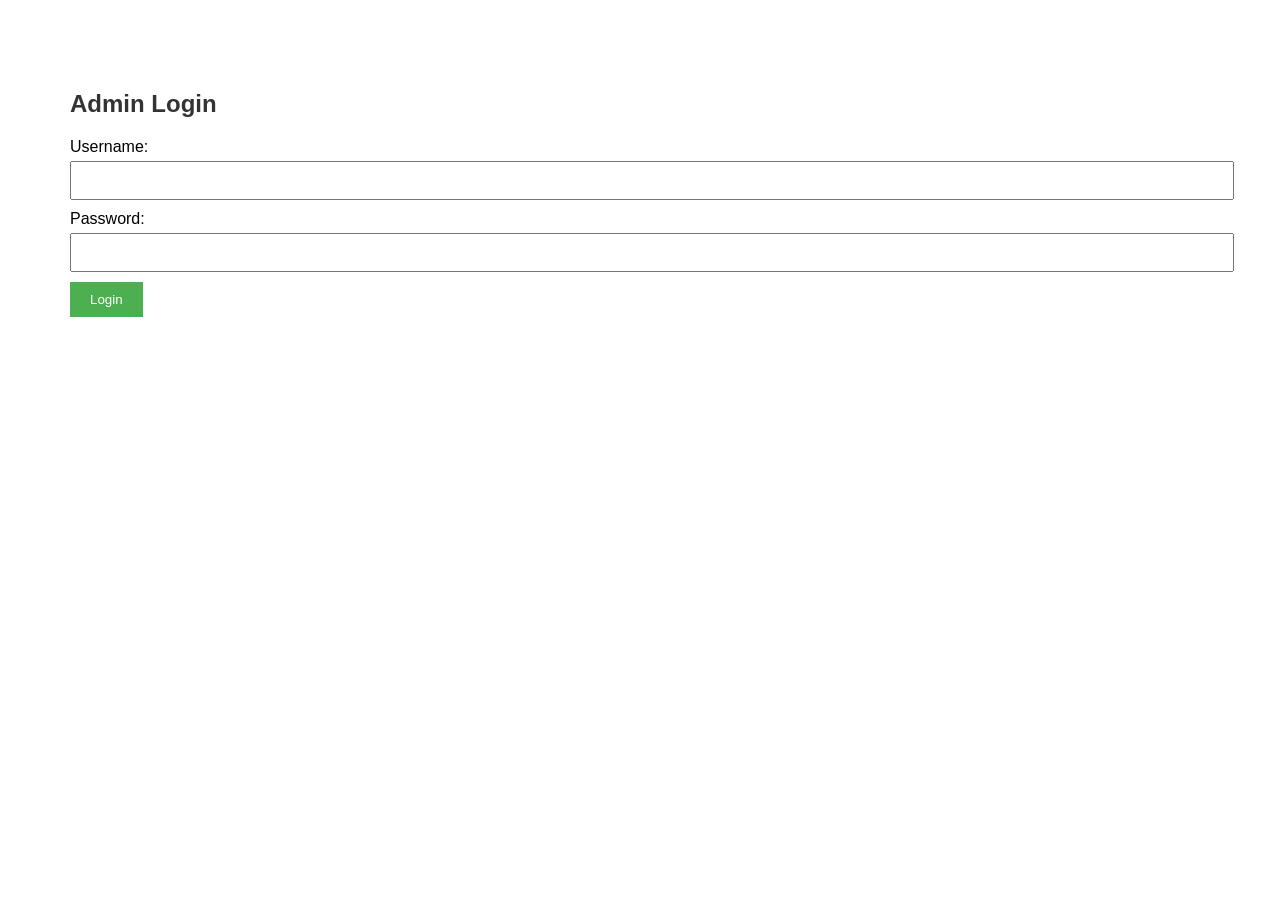
<file: Admin.html>
<!DOCTYPE html>
<html lang="en">
<head>
  <meta charset="UTF-8">
  <meta name="viewport" content="width=device-width, initial-scale=1.0">
  <title>PLMUN Emerald Hall Food Stall Admin</title>
  <link rel="stylesheet" href="style.css">
</head>
<body>
  <div class="content">
    <h2>Admin Login</h2>
    <!-- Admin Login Form Goes Here -->
    <form>
      <label for="username">Username:</label>
      <input type="text" id="username" name="username" required>
      <label for="password">Password:</label>
      <input type="password" id="password" name="password" required>
      <button type="submit">Login</button>
    </form>
  </div>
</body>
</html>
</file>
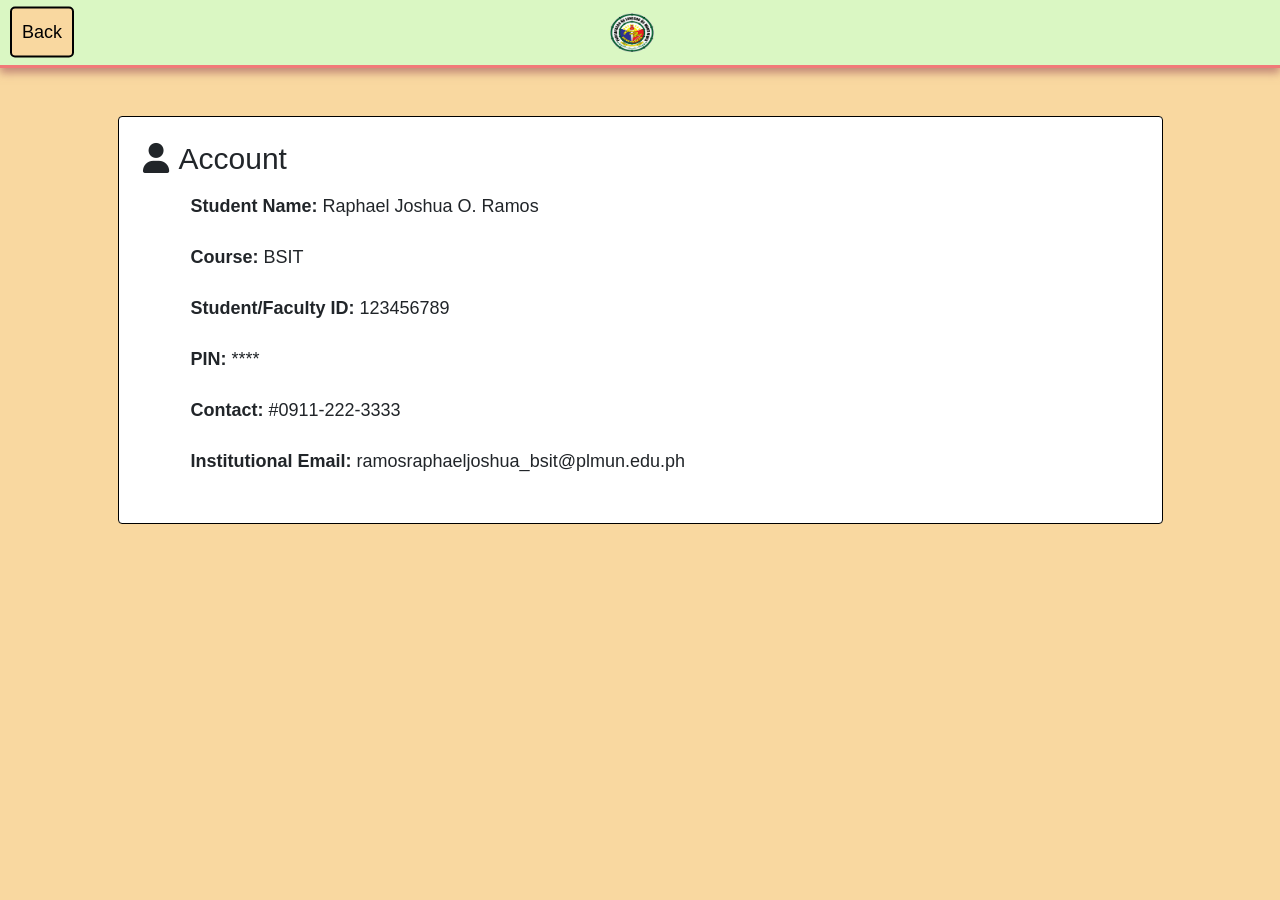
<file: POFOS(Account).html>
<!DOCTYPE html>
<html lang="en">
<head>
    <meta charset="UTF-8">
    <meta name="viewport" content="width=device-width, initial-scale=1.0">
    <title>Account Page</title>
    <link href="https://cdnjs.cloudflare.com/ajax/libs/font-awesome/6.0.0-beta3/css/all.min.css" rel="stylesheet">
    <link href="https://stackpath.bootstrapcdn.com/bootstrap/4.5.2/css/bootstrap.min.css" rel="stylesheet">
    <link href="https://fonts.cdnfonts.com/css/inria-sans" rel="stylesheet">
    <style>
        body {
            background-color: rgb(249, 216, 160);
            font-family: 'Inria Sans', sans-serif;
            font-size: 18px;
        }

        .navbar {
            background-color: #DAF7C3;
            border-bottom: solid 3px #F17978;
            box-shadow: 0px 5px 8px rgba(168, 100, 100, 0.671); /* Add shadow */
            justify-content: center;
            align-items: center;
        }

        .navbar-brand {
            display: flex;
            justify-content: center;
        }

        .navbar-brand img {
            max-height: 10%;
            max-width: 10%;
        }

        .back-button {
            background-color: rgb(249, 216, 160);
            height: auto;
            width: auto;
            padding: 10px;
            border-radius: 5px;
            border: 2px solid black;
            position: absolute;
            left: 10px;
            top: 50%;
            transform: translateY(-50%);
        }

        .account-container{
            border: black solid 1px;
            background-color: rgb(255, 255, 255); 
        }

        @media (max-width: 768px) {
            .navbar-brand img {
                max-height: 40px;
                max-width: 120px;
            }
        }
    </style>
</head>
<body>
    <nav class="navbar">
        <a class="navbar-brand" href="POFOS(Home).html">
            <img src="image.png" alt="PLMUN Logo">
        </a>
        <a class="back-button" style="color: black; text-decoration-line: none;" href="POFOS(Home).html">Back</a>
    </nav>

<div class="container mt-5">
    <div class="row justify-content-center">
        <div class="account-container col-md-11 p-4 rounded">
            <h2 style="font-size: 30px;"><i class="fa-solid fa-user" style="margin-right: 10px;"></i>Account</h2>
            <div class="form-group mt-3 pl-5">
                <label for="studentName"><strong>Student Name:</strong> Raphael Joshua O. Ramos</label>
            </div>
            <div class="form-group pl-5">
                <label for="course"><strong>Course:</strong> BSIT</label>
            </div>
            <div class="form-group pl-5">
                <label for="studentId"><strong>Student/Faculty ID:</strong> 123456789</label>
            </div>
            <div class="form-group pl-5">
                <label for="pin"><strong>PIN:</strong> ****</label>
                <div class="input-group">
                </div>
            </div>
            <div class="form-group pl-5">
                <label for="contact"><strong>Contact:</strong> #0911-222-3333</label>
            </div>
            <div class="form-group pl-5">
                <label for="institutionalEmail"><strong>Institutional Email:</strong> ramosraphaeljoshua_bsit@plmun.edu.ph</label>
            </div>
        </div>
    </div>
</div>

<script src="https://code.jquery.com/jquery-3.5.1.slim.min.js"></script>
<script src="https://cdn.jsdelivr.net/npm/@popperjs/core@2.5.4/dist/umd/popper.min.js"></script>
<script src="https://stackpath.bootstrapcdn.com/bootstrap/4.5.2/js/bootstrap.min.js"></script>

</body>
</html>
</file>
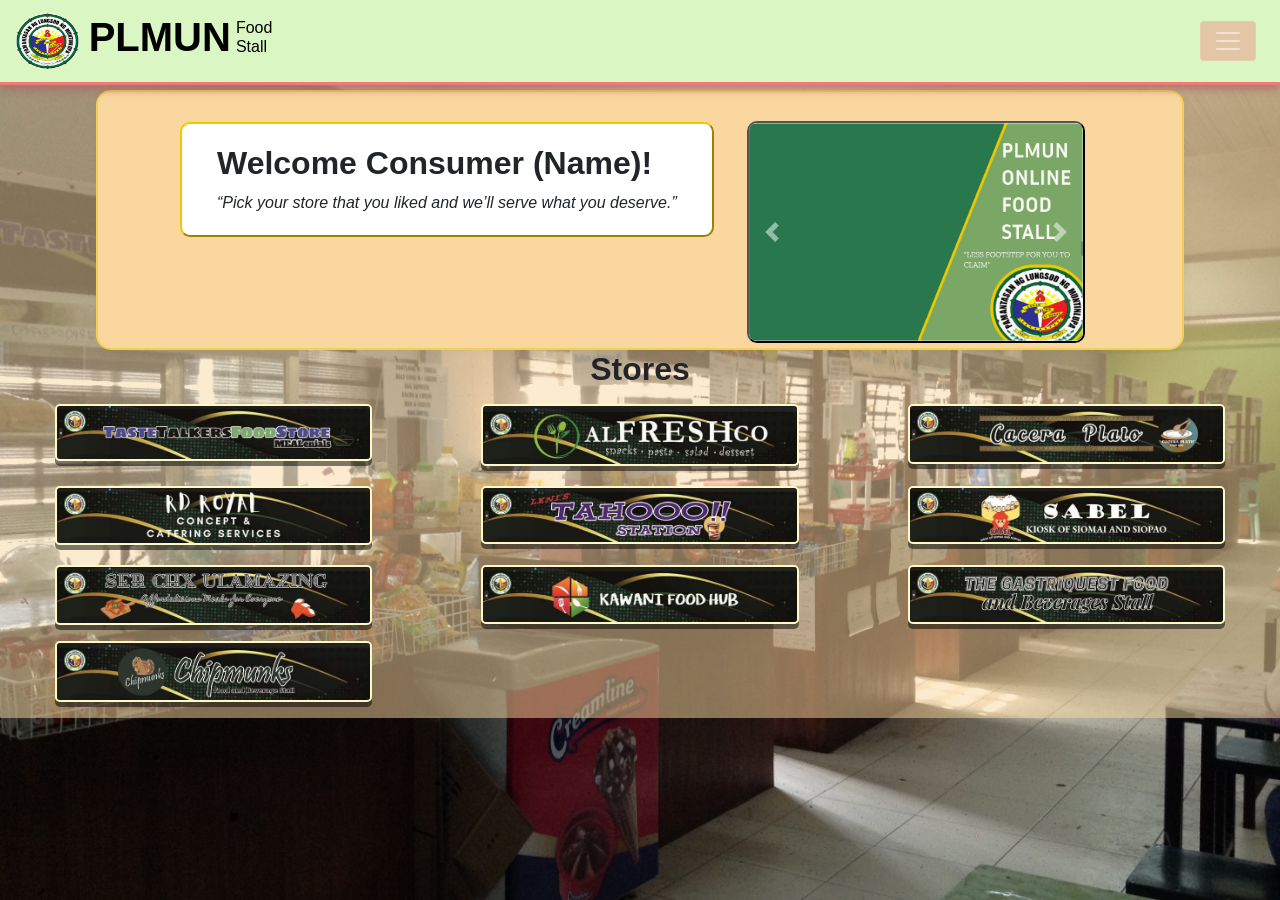
<file: POFOS(Home).html>
<!DOCTYPE html>
<html lang="en">
<head>
  <meta charset="UTF-8">
  <meta name="viewport" content="width=device-width, initial-scale=1.0">
  <title>Home page</title>
  <link href="https://stackpath.bootstrapcdn.com/bootstrap/4.5.2/css/bootstrap.min.css" rel="stylesheet">
  <link href="https://cdnjs.cloudflare.com/ajax/libs/font-awesome/6.0.0-beta3/css/all.min.css" rel="stylesheet">
  <!-- Swiper CSS -->
<link rel="stylesheet" href="https://unpkg.com/swiper/swiper-bundle.min.css">
  <link href="https://fonts.cdnfonts.com/css/inria-sans" rel="stylesheet">
  <link rel="stylesheet" href="POFOS(Home).css">
</head>
<body>
<div class="overlay">
  <nav class="navbar navbar-dark">
    <a class="navbar-brand" href="POFOS(Home).html">
      <img src="image.png" alt="PLMUN Logo">
      <h1 class="logo-text"><b>PLMUN</b></h1>
      <h5 class="food-stall">Food<br>Stall</h5>
    </a>
    <button class="navbar-toggler mr-2 custom-navbar-toggler" type="button" data-toggle="collapse" data-target="#navbarSupportedContent" aria-controls="navbarSupportedContent" aria-expanded="false" aria-label="Toggle navigation" onclick="toggleSidebar()">
      <span class="navbar-toggler-icon"></span>
    </button>
    
    </div>
  </nav>
  
  
  
  <div class="sidebar" id="sidebar">
    <ul class="navbar-nav ml-2 mt-1">
      <li class="nav-item mt-1 active">
        <a class="nav-link" href="POFOS(Orders).html" onclick="clearOrderDetails()">View Orders</a>
      </li>
      <li class="nav-item">
        <a class="nav-link" href="POFOS(Account).html"><i class="fa-regular fa-user" style="margin-right: 10px;"></i>View Accounts</a>
      </li>
      <li class="nav-item">
        <a class="nav-link" href="POFOS(OHistory).html"><i class="fa-solid fa-receipt" style="margin-right: 10px;"></i>View Order History</a>
      </li>
    </ul>
    <div class="logout-container">
      <button class="btn btn-outline-dark ml-3 w-75" onclick="logout()">Logout</button>
    </div>
  </div>  

  <div class="container-fluid homepage-content">
    <div class="row justify-content-center">
      <div class="col-md-6 mb-4">
        <div class="main-container">
          <div class="row">
            <div class="col-md-auto main-content-container">
              <div class="col-md-auto main-content">
                <h2><strong>Welcome Consumer (Name)!</strong></h2>
              </div>
              <div class="col-md-auto paragraph-container">
                <i>“Pick your store that you liked and we’ll serve what you deserve.”</i>
              </div>
            </div>
          </div>
        </div>
      </div>
      
      <div class="col-md-4 mt-4">
        <div id="carouselExampleControls" class="carousel slide" data-ride="carousel" data-interval="2000">
          <div class="carousel-inner">
            <div class="carousel-item active">
              <img src="Login.png" class="d-block w-100 carousel-img" alt="Advertisement">
            </div>
            <div class="carousel-item">
              <img src="Login.png" class="d-block w-100 carousel-img" alt="Advertisement">
            </div>
            <div class="carousel-item">
              <img src="Login.png" class="d-block w-100 carousel-img" alt="Advertisement">
            </div>
          </div>
          <a class="carousel-control-prev" href="#carouselExampleControls" role="button" data-slide="prev">
            <span class="carousel-control-prev-icon" aria-hidden="true"></span>
            <span class="sr-only">Previous</span>
          </a>
          <a class="carousel-control-next" href="#carouselExampleControls" role="button" data-slide="next">
            <span class="carousel-control-next-icon" aria-hidden="true"></span>
            <span class="sr-only">Next</span>
          </a>
        </div>
      </div>           
    </div>
  </div>
  
  
  
  
  

  <div class="store-container col-md-auto">
    <h2 class="store" style="text-align: center;"><strong> Stores </strong></h2>
    <div class="row mt-3">
      <div class="col-md-4 mb-3">
        <a href="POFOS(Menu).html?image=TasteTalkers.jpg&store=Taste%20Talkers" class="store-link">
          <img src="TasteTalkers.jpg" class="img-fluid img-button" alt="Image 1">
      </a>      
      </div>
      <div class="col-md-4 mb-3">
        <a href="POFOS(Menu).html?image=Alfreshco.jpg&store=Alfreshco" class="store-link">
            <img src="Alfreshco.jpg" class="img-fluid img-button" alt="Image 2">
        </a>
    </div>
    <div class="col-md-4 mb-3">
        <a href="POFOS(Menu).html?image=Cacera.jpg&store=Cacera" class="store-link">
            <img src="Cacera.jpg" class="img-fluid img-button" alt="Image 3">
        </a>
    </div>
    </div>
    <div class="row mt-1">
    <div class="col-md-4 mb-3">
        <a href="POFOS(Menu).html?image=Rd.jpg&store=Rd%20Royal" class="store-link">
            <img src="Rd.jpg" class="img-fluid img-button" alt="Image 1">
        </a>
    </div>
    <div class="col-md-4 mb-3">
        <a href="POFOS(Menu).html?image=Tahoo.jpg&store=Tahoo" class="store-link">
            <img src="Tahoo.jpg" class="img-fluid img-button" alt="Image 2">
        </a>
    </div>
    <div class="col-md-4 mb-3">
        <a href="POFOS(Menu).html?image=Sabel.jpg&store=Sabel" class="store-link">
            <img src="Sabel.jpg" class="img-fluid img-button" alt="Image 1">
        </a>
    </div>
    
    </div>
    <div class="row mt-1">
      <div class="col-md-4 mb-3">
          <a href="POFOS(Menu).html?image=SerChx.jpg&store=SerChx" class="store-link">
              <img src="SerChx.jpg" class="img-fluid img-button" alt="Image 1">
          </a>
      </div>
      <div class="col-md-4 mb-3">
          <a href="POFOS(Menu).html?image=Kawani.jpg&store=Kawani" class="store-link">
              <img src="Kawani.jpg" class="img-fluid img-button" alt="Image 2">
          </a>
      </div>
      <div class="col-md-4 mb-3">
          <a href="POFOS(Menu).html?image=Gastriquest.jpg&store=Gastriquest" class="store-link">
              <img src="Gastriquest.jpg" class="img-fluid img-button" alt="Image 3">
          </a>
      </div>
      <div class="col-md-4 mb-3">
          <a href="POFOS(Menu).html?image=Chipmunks.jpg&store=Chipmunks" class="store-link">
              <img src="Chipmunks.jpg" class="img-fluid img-button" alt="Image 3">
          </a>
      </div>
  </div>
  
  </div>
</div>

<!-- Swiper JS -->
<script src="https://unpkg.com/swiper/swiper-bundle.min.js"></script>

  <script src="https://code.jquery.com/jquery-3.5.1.slim.min.js"></script>
  <script src="https://cdn.jsdelivr.net/npm/@popperjs/core@2.5.4/dist/umd/popper.min.js"></script>
  <script src="https://stackpath.bootstrapcdn.com/bootstrap/4.5.2/js/bootstrap.min.js"></script>
  <script src="https://code.jquery.com/jquery-3.6.0.min.js"></script>
  <script src="https://stackpath.bootstrapcdn.com/bootstrap/4.5.2/js/bootstrap.bundle.min.js"></script>

  <script>

    // Function to handle logout
function logout() {
    // Clear all data stored in local storage
    localStorage.clear();

    // Reset any necessary variables
    // For example, you can reset the order number
    localStorage.removeItem('orderNumber');

    // Redirect the user to the login page
    window.location.href = 'POFOS(Login).html';
}
    
    function toggleSidebar() {
  var sidebar = document.getElementById('sidebar');
  sidebar.classList.toggle('show');

  var homepageContent = document.querySelector('.homepage-content');
  var storeContainer = document.querySelector('.store-container');
  homepageContent.classList.toggle('blur'); // Toggle blur effect on homepage content
  storeContainer.classList.toggle('blur'); // Toggle blur effect on store container

  // Toggle pointer events
  if (sidebar.classList.contains('show')) {
    homepageContent.classList.add('unclickable');
    storeContainer.classList.add('unclickable');
  } else {
    homepageContent.classList.remove('unclickable');
    storeContainer.classList.remove('unclickable');
  }
}

document.addEventListener('click', function(event) {
  var sidebar = document.getElementById('sidebar');
  var sidebarButton = document.querySelector('.navbar-toggler');

  if (!sidebar.contains(event.target) && !sidebarButton.contains(event.target)) {
    sidebar.classList.remove('show');

    var homepageContent = document.querySelector('.homepage-content');
    var storeContainer = document.querySelector('.store-container');
    homepageContent.classList.remove('blur'); // Remove blur effect on homepage content when sidebar is closed
    storeContainer.classList.remove('blur'); // Remove blur effect on store container when sidebar is closed

    homepageContent.classList.remove('unclickable'); // Make homepage clickable again
    storeContainer.classList.remove('unclickable'); // Make store container clickable again
  }
});

// Function to clear order details from local storage
function clearOrderDetails() {
    // Clear the order details from the local storage
    localStorage.removeItem('cartOrders');
}


$(document).ready(function(){
    // Trigger the carousel sliding animation
    $('.carousel').carousel({
      interval: 2000, // Set the interval in milliseconds
      pause: false // Set to true if you want to pause on hover
    });
  });
  </script>
</body>
</html>
</file>
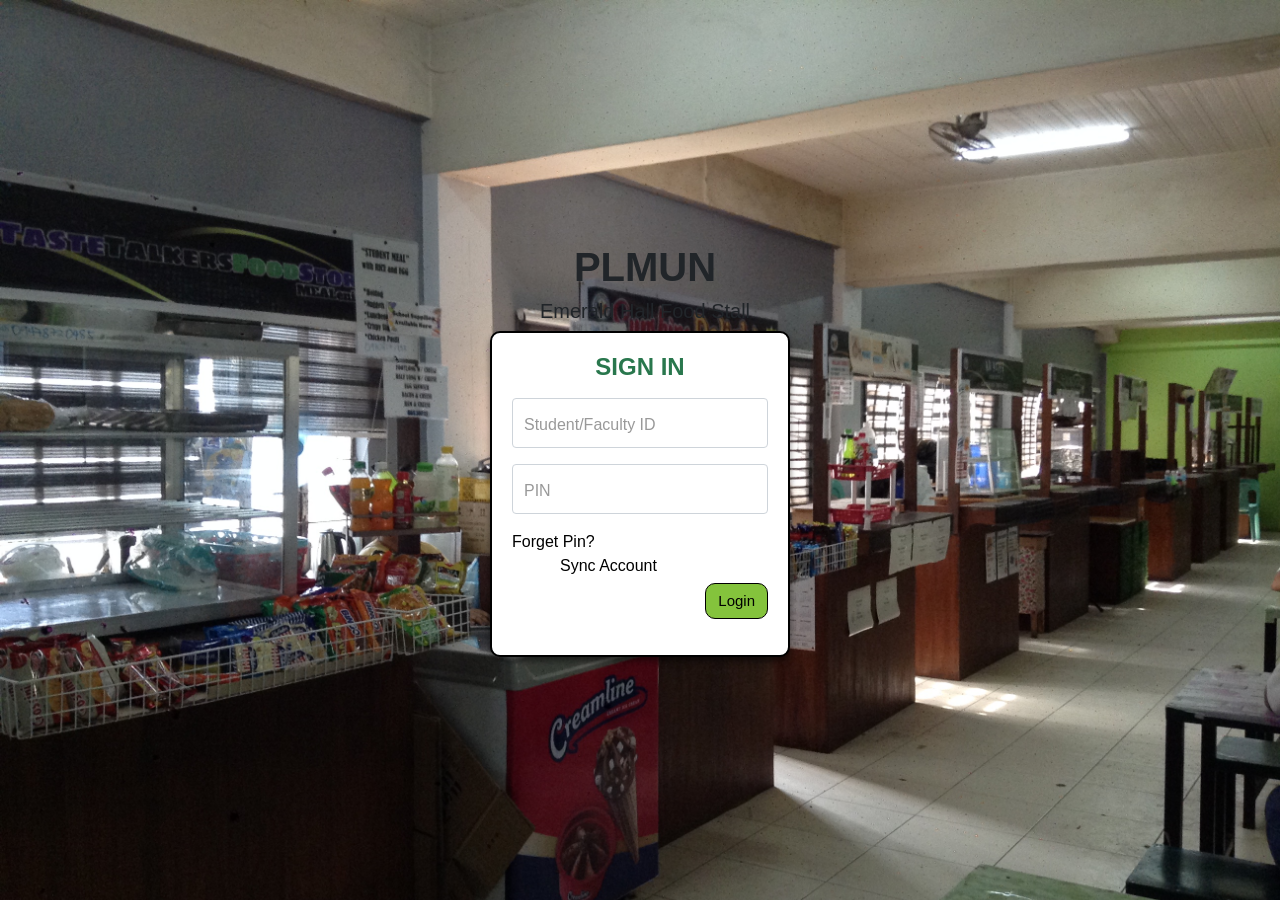
<file: POFOS(Login).html>
<!DOCTYPE html>
<html lang="en">
<head>
  <meta charset="UTF-8">
  <meta name="viewport" content="width=device-width, initial-scale=1.0">
  <title>PLMUN Login</title>
  <link href="https://maxcdn.bootstrapcdn.com/bootstrap/4.5.2/css/bootstrap.min.css" rel="stylesheet">
  <link href="https://fonts.cdnfonts.com/css/inria-sans" rel="stylesheet">
  <link rel="stylesheet" href="POFOS(Login).css">
</head>
<body>
  <div class="container">
    <div class="logo-name">
      <h1 class="logo-text" style="margin-left: 10px;"><b>PLMUN</b></h1>
      <h5 class="food-stall" style="margin-left: 10px;">Emerald Hall Food Stall</h5>
    </div>
    <div class="login-box">
      <h1 class="mb-3"><strong>SIGN IN</strong></h1>
      <form id="login-form">
        <div class="form-group">
          <input type="text" class="form-control" placeholder="" id="username">
          <label for="username" class="form-label">Student/Faculty ID</label>
        </div>
        <div class="form-group">
          <input type="password" class="form-control" placeholder="" id="password">
          <label for="password" class="form-label">PIN</label>
        </div>
        <div class="row">
          <div class="col-auto">
            <a class="link" href="https://plmun.edu.ph/student-portal/system/main/forgot_password.php" style="color: black;">Forget Pin?</a>
          </div>
          <div class="col-auto ml-5">
            <a class="link" href="#" id="sync-account-link" style="color: black;">Sync Account</a>
          </div>
        </div>        
        <div class="form-group row">
          <div class="col">
            <!-- Empty column to create space -->
          </div>
          <div class="col-auto">
            <button type="button" class="btn btn-primary btn-block" id="login-btn">Login</button>
          </div>
        </div>
      </form>
      <form id="sync-account-form" style="display: none;">
        <div class="form-group">
          <input type="text" class="form-control" placeholder="" id="username">
          <label for="username" class="form-label">Institutional Email</label>
        </div>
        <div class="form-group">
          <input type="text" class="form-control" placeholder="" id="password">
          <label for="number" class="form-label">ID Number</label>
        </div>
        <div class="row">
          <div class="col-auto">
            <a class="link" href="POFOS(Login).html" style="color: black;">Already Sync?</a>
          </div>
        </div>        
        <div class="form-group row">
          <div class="col">
            <!-- Empty column to create space -->
          </div>
          <div class="col-auto">
            <!-- Button trigger modal -->
            <button type="button" class="btn btn-primary btn-block" data-toggle="modal" data-target="#syncModal">Sync Account</button>
          </div>
        </div>
      </form>
    </div>
  </div>
  <!-- Modal -->
  <div class="modal fade" id="syncModal" tabindex="-1" aria-labelledby="syncModalLabel" aria-hidden="true">
    <div class="modal-dialog">
      <div class="modal-content">
        <div class="modal-header">
          <h5 class="modal-title" id="syncModalLabel">Successfully Synchronize</h5>
          <button type="button" class="close" data-dismiss="modal" aria-label="Close">
            <span aria-hidden="true">&times;</span>
          </button>
        </div>
        <div class="modal-body">
            Please proceed to the Sign In for confirmation of the sync account. Thank you!
        </div>
        <div class="modal-footer">
          <a id="syncLink" href="POFOS(Login).html" class="btn btn-primary">Proceed</a>
        </div>
      </div>
    </div>
  </div>
  <script src="javascript.js"></script>
  <script src="https://code.jquery.com/jquery-3.5.1.slim.min.js"></script>
  <script src="https://cdn.jsdelivr.net/npm/@popperjs/core@2.9.3/dist/umd/popper.min.js"></script>
  <script src="https://stackpath.bootstrapcdn.com/bootstrap/4.5.2/js/bootstrap.min.js"></script>  <script>
$(document).ready(function() {
  // Switch between login form and sync account form
  $('#sync-account-link').click(function() {
    $('#login-form').hide();
    $('#sync-account-form').show();
    // Change the title of the sync account form to strong
    $('.mb-3').html('<strong>SYNC ACCOUNT</strong>');
  });

      $('#login-btn').click(function() {
        // Perform login action
        // For demonstration, you can redirect to home page
        window.location.href = "POFOS(Home).html";
      });

      $('#sync-btn').click(function() {
        // Perform sync account action
        // For demonstration, you can show a success message or redirect to home page
        alert('Account Synced Successfully!');
        window.location.href = "POFOS(Home).html";
      });
    });
  </script>
</body>
</html>
</file>
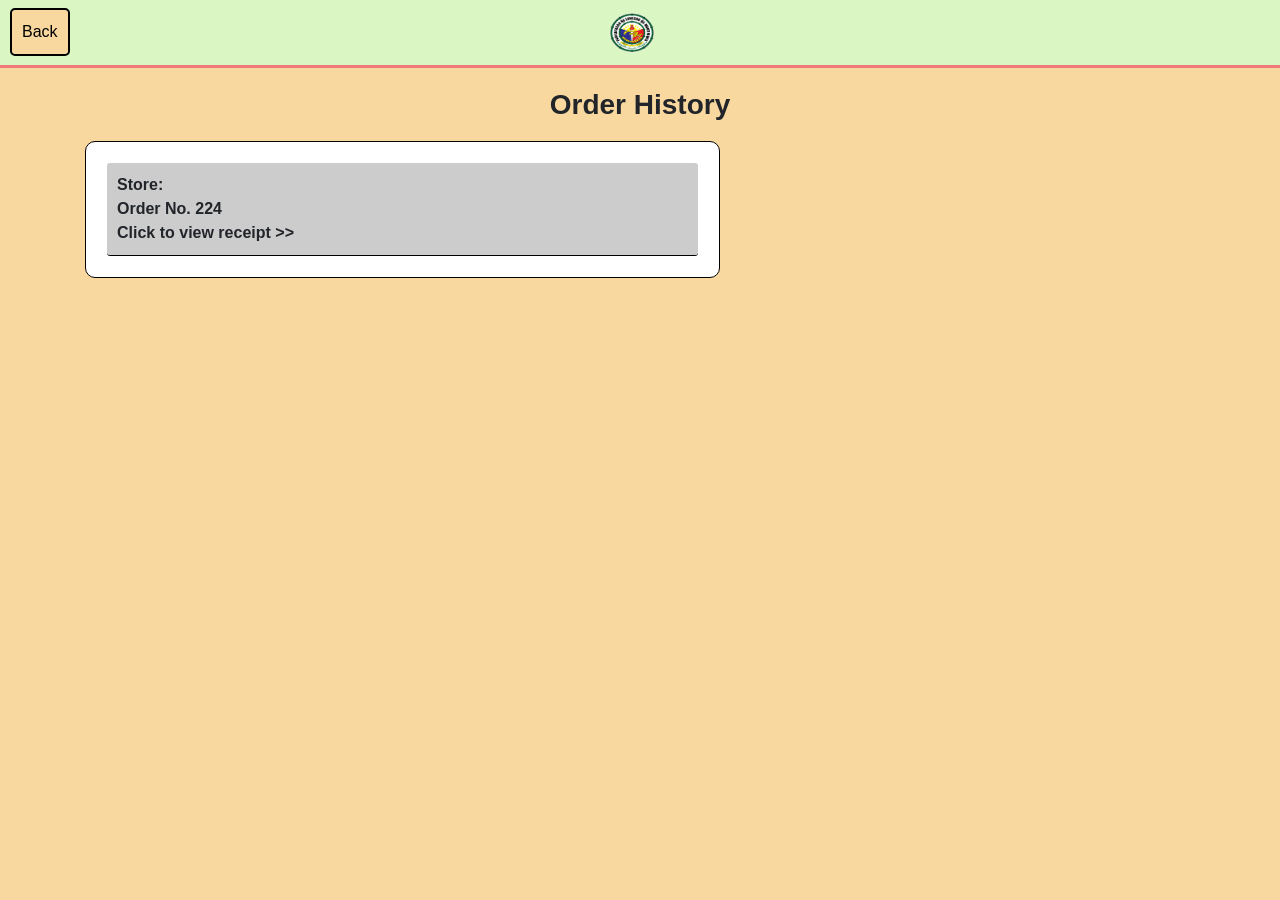
<file: POFOS(OHistory).html>
<!DOCTYPE html>
<html lang="en">
<head>
  <meta charset="UTF-8">
  <meta name="viewport" content="width=device-width, initial-scale=1.0">
  <title>Order History page</title>
  <!-- Bootstrap CSS -->
  <link href="https://stackpath.bootstrapcdn.com/bootstrap/4.5.2/css/bootstrap.min.css" rel="stylesheet">
  <link href="https://fonts.cdnfonts.com/css/inria-sans" rel="stylesheet">
  <link rel="stylesheet" href="POFOS(OHistory).css">
</head>
<body>
  <!-- Navbar -->
  <nav class="navbar">
    <a class="navbar-brand" href="POFOS(Home).html">
      <img src="image.png" alt="PLMUN Logo">
    </a>
    <a class="back-button" style="color: black; text-decoration-line: none;" href="POFOS(Home).html">Back</a>
  </nav>

  <h3 style="text-align: center; margin: 20px;"><strong>Order History</strong></h3>

  <div class="container">
    <div class="row">
      <!-- History container -->
      <div class="col-md-7">
        <!-- Container for order history -->
        <div class="history-container">
          <div class="history-card">
            <div class="history-description" data-receipt-id="1">
              <h7>Store: <span id="storeName"></span><br></h7>
              <h7>Order No. <span id="orderNumber"></span><br></h7>
              Click to view receipt >>
            </div>
          </div>
        </div>
      </div>

      <!-- Receipt container -->
      <div class="col-md-5">
        <!-- Receipt Container -->
        <div class="receipt-container" id="receiptContainer">
          <h4 style="text-align: center;">Receipt</h4>
          <!-- Customer Name -->
          <div class="mb-1">
            <strong>Name:</strong>
            <span id="customerName"></span>
          </div>
          <!-- Date & Time -->
          <div class="mb-1">
            <strong>Date & Time:</strong>
            <span id="dateTime"></span>
          </div>
          <hr>
          <!-- Orders -->
          <div>
            <strong>Orders</strong>
            <ul id="orderList">
            </ul>
            <hr>
            <h6>Total: <span id="totalAmount"></span></h6>
            <h6>Cash Amount: <span id="cashAmount"></span></h6>
            <h6>Total Change: <span id="totalChange"></span></h6>
          </div>
        </div>
      </div>
    </div>
  </div>

  <!-- Bootstrap JS -->
  <script src="https://code.jquery.com/jquery-3.5.1.slim.min.js"></script>
  <script src="https://cdn.jsdelivr.net/npm/@popperjs/core@2.5.4/dist/umd/popper.min.js"></script>
  <script src="https://stackpath.bootstrapcdn.com/bootstrap/4.5.2/js/bootstrap.min.js"></script>
  <script>
    // Event listener for description containers
    document.querySelectorAll('.history-description').forEach(function(description) {
      description.addEventListener('click', function() {
        // Toggle the display of the receipt container when a description is clicked
        document.getElementById('receiptContainer').style.display = 'block';
      });
    });

// Function to generate and display the order number
function generateOrderNumber() {
    var orderNumberElement = document.getElementById('orderNumber');
    // Check if the order number is already stored in local storage
    var orderNumber = localStorage.getItem('orderNumber');
    if (!orderNumber) {
        // Generate a random order number between 10 and 999 (2 or 3 digits)
        orderNumber = Math.floor(Math.random() * 500) + 10; // Random number between 10 and 999
        // Store the generated order number in local storage
        localStorage.setItem('orderNumber', orderNumber);
    }
    // Update the content of the span element
    orderNumberElement.textContent = orderNumber;
}

    // Function to update the date and time
function updateDateTime() {
    var now = new Date();
    var dateTimeElement = document.getElementById('dateTime');
    // Format the date and time
    var formattedDate = now.toLocaleDateString('en-US', { year: 'numeric', month: '2-digit', day: '2-digit' });
    var formattedTime = now.toLocaleTimeString('en-US', { hour12: true, hour: '2-digit', minute: '2-digit' });
    var formattedDateTime = formattedDate + ' ' + formattedTime;
    // Update the content of the span element
    dateTimeElement.textContent = formattedDateTime;
}

    // Function to populate the receipt with order details
function populateReceipt() {
    var orderList = document.getElementById('orderList');
    var receiptInfo = JSON.parse(localStorage.getItem('receiptInfo'));
    if (receiptInfo) {
        // Populate customer name, store name, and order number
        document.getElementById('customerName').textContent = receiptInfo.customerName;
        document.getElementById('storeName').textContent = receiptInfo.storeName;

        // Clear the order list before populating it again
        orderList.innerHTML = '';

        // Iterate over the array to create list items for each order
        receiptInfo.cartOrders.forEach(function(order) {
            var listItem = document.createElement('li');
            listItem.textContent = order.quantity + 'x ' + order.foodName + ' - ' + order.price;
            orderList.appendChild(listItem);
        });

        // Update total amount, cash amount, and total change
        document.getElementById('totalAmount').textContent = 'Php ' + parseFloat(receiptInfo.totalAmount).toFixed(2);
        document.getElementById('cashAmount').textContent = 'Php ' + parseFloat(receiptInfo.cashAmount).toFixed(2);
        document.getElementById('totalChange').textContent = 'Php ' + parseFloat(receiptInfo.change).toFixed(2);
    }
}

// Call the function initially to display the current date and time
updateDateTime();

// Call the function initially to generate and display the order number
generateOrderNumber();

    // Update receipt content when the page loads
window.onload = function() {
    populateReceipt();
};
    
  </script>
  
</body>
</html>
</file>
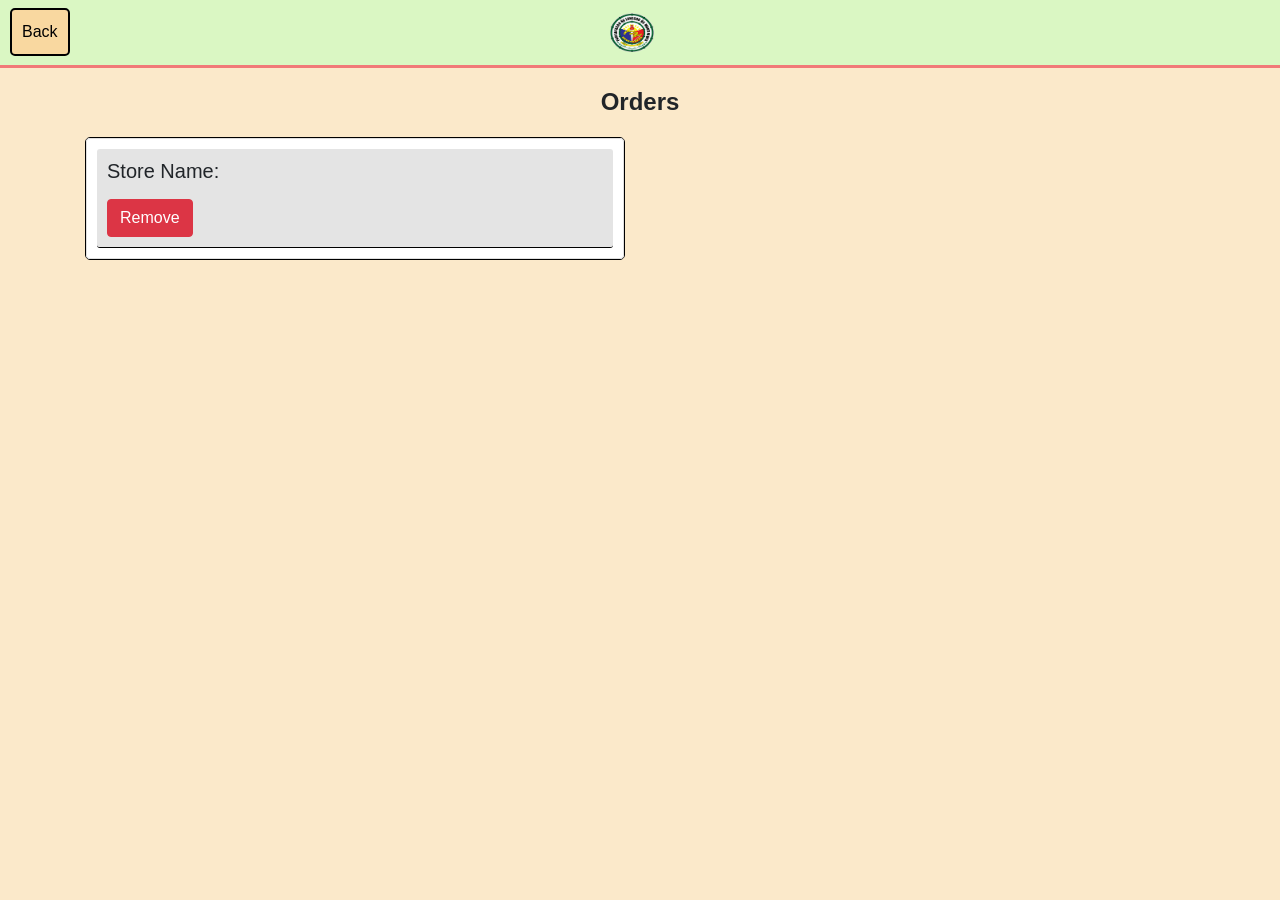
<file: POFOS(Orders).html>
<!DOCTYPE html>
<html lang="en">
<head>
  <meta charset="UTF-8">
  <meta name="viewport" content="width=device-width, initial-scale=1.0">
  <title>Orders page</title>
  <!-- Bootstrap CSS -->
  <link href="https://stackpath.bootstrapcdn.com/bootstrap/4.5.2/css/bootstrap.min.css" rel="stylesheet">
  <link rel="stylesheet" href="https://cdnjs.cloudflare.com/ajax/libs/font-awesome/5.15.4/css/all.min.css" />
  <link rel="stylesheet" href="POFOS(Orders).css">
  <link href="https://fonts.cdnfonts.com/css/inria-sans" rel="stylesheet">
</head>
<body>
  <!-- Navbar -->
  <nav class="navbar">
    <a class="navbar-brand" href="POFOS(Home).html">
      <img src="image.png" alt="PLMUN Logo">
    </a>
    <a class="back-button" style="color: black; text-decoration-line: none;" href="POFOS(Home).html">Back</a>
  </nav>

  <h4 style="text-align: center; margin: 20px;"><strong>Orders</strong></h4>

  <div class="container">
    <div class="row">
      <div class="col-md-6">
        <!-- Container for orders -->
        <div class="orders-container">
          <div class="row">
            <div class="col-md-12">
              <div class="card">
                <div class="card-body" id="orderCardBody">
                  <h5 class="card-title">Store Name: <span id="storeName"></span></h5>
                  <!-- Order details will be added here dynamically -->
                  <ul id="orderDetails">
                  </ul>
                  <button id="removeAllButton" class="btn btn-danger btn-remove">Remove</button>
                </div>
              </div>
            </div>
          </div>
        </div>
      </div>

      <div class="col-md-5">
        <div class="checkout-container1" id="checkoutContainer" style="display: none;">
            <div class="checkout-container">
            <!-- Checkout content will be added here dynamically -->
          </div>
          <div class="checkout-controls" id="checkoutControls">
            <h6><span id="totalAmount"></span></h6>
            <h6><span id="cashAmount"></span></h6>
            <h6><span id="totalChange"></span></h6>
            <button id="checkoutButton" class="checkout-button">Checkout</button>
          </div> 
          </div>                 
      </div>
    </div>
  </div>

  <!-- Bootstrap JS -->
  <script src="https://code.jquery.com/jquery-3.5.1.slim.min.js"></script>
  <script src="https://cdn.jsdelivr.net/npm/@popperjs/core@2.5.4/dist/umd/popper.min.js"></script>
  <script src="https://stackpath.bootstrapcdn.com/bootstrap/4.5.2/js/bootstrap.min.js"></script>
  <script>

// Retrieve cart items from local storage
var receiptInfo = localStorage.getItem('receiptInfo');
if (receiptInfo) {
    receiptInfo = JSON.parse(receiptInfo);
    var cartOrders = receiptInfo.cartOrders;

    // Display the store name
    document.getElementById('storeName').textContent = receiptInfo.storeName;

    // Display cart orders on the page
    var orderDetails = document.getElementById('orderDetails');
    cartOrders.forEach(function(order, index) {
        var orderItem = document.createElement('li');
        orderItem.textContent = order.foodName + ' - Quantity: ' + order.quantity + ', Price: ' + order.price;
        orderDetails.appendChild(orderItem);
    });

    // Display total, cash amount, and change
    document.getElementById('totalAmount').textContent = 'Total: Php ' + receiptInfo.totalAmount;
    document.getElementById('cashAmount').textContent = 'Cash Amount: Php ' + receiptInfo.cashAmount;
    document.getElementById('totalChange').textContent = 'Total Change: Php ' + receiptInfo.change;
}

// Add click event to card-body to toggle checkout container display
document.getElementById('orderCardBody').addEventListener('click', function() {
    // Check if there are any order details
    if (receiptInfo && receiptInfo.cartOrders.length > 0) {
        var checkoutContainer = document.getElementById('checkoutContainer');
        checkoutContainer.style.display = checkoutContainer.style.display === 'none' ? 'block' : 'none';
    }
});

// Add click event to Checkout button
document.getElementById('checkoutButton').addEventListener('click', function() {
    // Store the receipt information in a separate local storage item
    localStorage.setItem('receiptInfo', JSON.stringify(receiptInfo));

    // Clear the order details from the local storage
    localStorage.removeItem('cartOrders');

    // Remove order details from the page
    var orderDetails = document.getElementById('orderDetails');
    orderDetails.innerHTML = '';

    // Redirect to the receipt page with order details
    var orderDetails = encodeURIComponent(JSON.stringify(receiptInfo));
    window.location.href = 'POFOS(Receipt).html?orderDetails=' + orderDetails;
});

// Add click event to Remove All button
document.getElementById('removeAllButton').addEventListener('click', function() {
    // Remove all items from the cart
    localStorage.removeItem('receiptInfo');
    location.reload(); // Refresh the page to reflect changes
});


  </script>
</body>
</html>
</file>
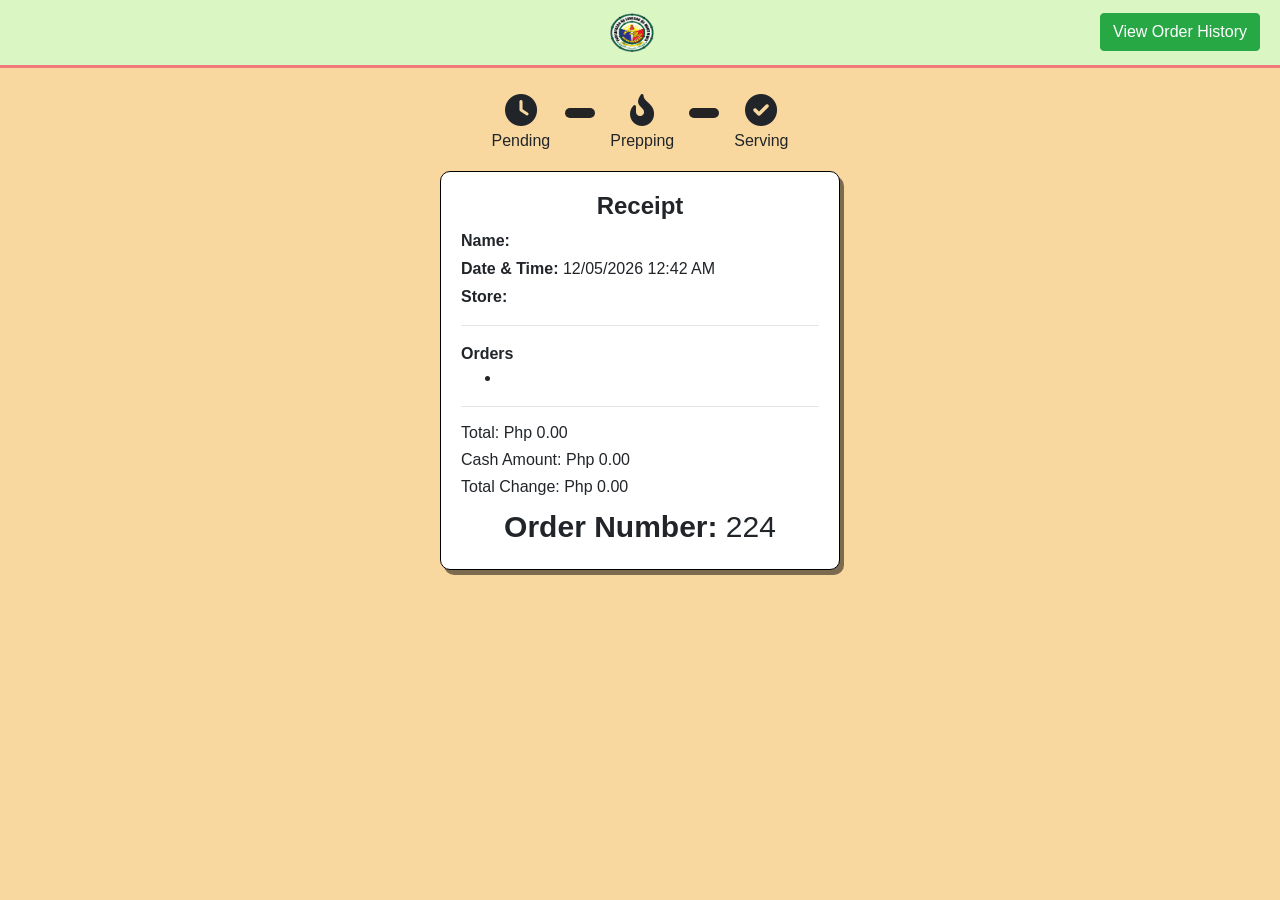
<file: POFOS(Receipt).html>
<!DOCTYPE html>
<html lang="en">
<head>
  <meta charset="UTF-8">
  <meta name="viewport" content="width=device-width, initial-scale=1.0">
  <title>Receipt page</title>
  <!-- Bootstrap CSS -->
  <link href="https://stackpath.bootstrapcdn.com/bootstrap/4.5.2/css/bootstrap.min.css" rel="stylesheet">
  <link href="https://cdnjs.cloudflare.com/ajax/libs/font-awesome/6.0.0-beta3/css/all.min.css" rel="stylesheet">
  <link href="https://fonts.cdnfonts.com/css/inria-sans" rel="stylesheet">
  <link rel="stylesheet" href="POFOS(Receipt).css">
  <style>
    .navbar {
      position: relative;
    }
    .view-history-button {
      position: absolute;
      top: 50%;
      right: 20px;
      transform: translateY(-50%);
    }
  </style>
</head>
<body>
  <!-- Navbar -->
  <nav class="navbar">
    <a class="navbar-brand" href="POFOS(Home).html">
      <img src="image.png" alt="PLMUN Logo">
    </a>
    <!-- Button to view order history -->
    <a class="btn btn-success view-history-button" href="POFOS(OHistory).html">View Order History</a>
  </nav>

  <div class="status-container justify-content-center mt-3">
    <div class="row no-gutters justify-content-center">
      <div class="col-auto text-center">
        <div class="icon-container">
          <i class="fa-solid fa-clock fa-2x"></i><br>Pending
        </div>
      </div>
      <div class="col-auto text-center">
        <div class="icon-container">
          <i class="fa-solid fa-fire-flame-curved fa-2x"></i><br>Prepping
        </div>
      </div>
      <div class="col-auto text-center">
          <i class="fa-solid fa-circle-check fa-2x"></i><br>Serving
      </div>
    </div>
  </div>
  
<!-- Receipt Container -->
<div class="receipt-container mt-2">
  <h4 style="text-align: center;"><strong>Receipt</strong></h4>
  <!-- Customer Name -->
  <div class="mb-1">
    <strong>Name:</strong>
    <span id="customerName"></span>
  </div>
  <!-- Date & Time -->
  <div class="mb-1">
    <strong>Date & Time:</strong>
    <span id="dateTime"></span>
  </div>
  <!-- Store Name -->
  <div class="mb-1">
    <strong>Store:</strong>
    <span id="storeName"></span>
  </div>
  <hr>
  <!-- Orders -->
  <div>
    <strong>Orders</strong>
    <ul id="orderList">
      <li></li>
    </ul>
    <hr>
    <h6>Total: <span id="totalAmount">Php 0.00</span></h6>
    <h6>Cash Amount: <span id="cashAmount">Php 0.00</span></h6>
    <h6>Total Change: <span id="totalChange">Php 0.00</span></h6>
  </div>
  <div class="order-number-container md-auto">
    <strong>Order Number:</strong>
    <span id="orderNumber"></span>
  </div>
</div>

  <!-- Bootstrap JS -->
  <script src="https://code.jquery.com/jquery-3.5.1.slim.min.js"></script>
  <script src="https://cdn.jsdelivr.net/npm/@popperjs/core@2.5.4/dist/umd/popper.min.js"></script>
  <script src="https://stackpath.bootstrapcdn.com/bootstrap/4.5.2/js/bootstrap.min.js"></script>
  <script>


document.addEventListener("DOMContentLoaded", function() {
    // Get the store name from the URL query parameters
    var urlParams = new URLSearchParams(window.location.search);
    var storeName = urlParams.get('store');

    // Display the store name on the page
    var storeNameElement = document.getElementById('storeName');
    if (storeNameElement) {
        storeNameElement.textContent = storeName;
    }
});

// Function to generate and display the order number
function generateOrderNumber() {
    var orderNumberElement = document.getElementById('orderNumber');
    // Check if the order number is already stored in local storage
    var orderNumber = localStorage.getItem('orderNumber');
    if (!orderNumber) {
        // Generate a random order number between 10 and 999 (2 or 3 digits)
        orderNumber = Math.floor(Math.random() * 99) + 10; // Random number between 10 and 999
        // Store the generated order number in local storage
        localStorage.setItem('orderNumber', orderNumber);
    } else {
        // If order number already exists in local storage, use the existing one
        orderNumber = parseInt(orderNumber); // Parse string to integer
    }
    // Update the content of the span element
    orderNumberElement.textContent = orderNumber;
}



// Function to update the date and time
function updateDateTime() {
    var now = new Date();
    var dateTimeElement = document.getElementById('dateTime');
    // Format the date and time
    var formattedDate = now.toLocaleDateString('en-US', { year: 'numeric', month: '2-digit', day: '2-digit' });
    var formattedTime = now.toLocaleTimeString('en-US', { hour12: true, hour: '2-digit', minute: '2-digit' });
    var formattedDateTime = formattedDate + ' ' + formattedTime;
    // Update the content of the span element
    dateTimeElement.textContent = formattedDateTime;
}

// Function to populate the receipt with order details
function populateReceipt() {
    var orderList = document.getElementById('orderList');
    var receiptInfo = JSON.parse(localStorage.getItem('receiptInfo'));
    if (receiptInfo) {
        // Populate customer name, store name, and order number
        document.getElementById('customerName').textContent = receiptInfo.customerName;
        document.getElementById('storeName').textContent = receiptInfo.storeName;

        // Clear the order list before populating it again
        orderList.innerHTML = '';

        // Iterate over the array to create list items for each order
        receiptInfo.cartOrders.forEach(function(order) {
            var listItem = document.createElement('li');
            listItem.textContent = order.quantity + 'x ' + order.foodName + ' - ' + order.price;
            orderList.appendChild(listItem);
        });

        localStorage.setItem('totalAmount', receiptInfo.totalAmount);
        localStorage.setItem('cashAmount', receiptInfo.cashAmount);
        localStorage.setItem('changeAmount', receiptInfo.change);

        // Update total amount, cash amount, and total change
        document.getElementById('totalAmount').textContent = 'Php ' + parseFloat(receiptInfo.totalAmount).toFixed(2);
        document.getElementById('cashAmount').textContent = 'Php ' + parseFloat(receiptInfo.cashAmount).toFixed(2);
        document.getElementById('totalChange').textContent = 'Php ' + parseFloat(receiptInfo.change).toFixed(2);
    }
}

function passReceiptInfo() {
    var receiptInfo = JSON.stringify(localStorage.getItem('receiptInfo')); // Stringify the receipt info
    if (receiptInfo) {
        // Encode the receipt information in the URL parameters
        var encodedReceiptInfo = encodeURIComponent(receiptInfo);
        // Append the encoded receipt info to the URL
        var orderHistoryURL = 'POFOS(OHistory).html?receipt=' + encodedReceiptInfo;
        // Redirect to the order history page with receipt information
        window.location.href = orderHistoryURL;
    }
}

// Call the function initially to display the current date and time
updateDateTime();

// Call the function initially to generate and display the order number
generateOrderNumber();

// Update receipt content when the page loads
window.onload = function() {
    populateReceipt();
};

</script>
</body>
</html>
</file>
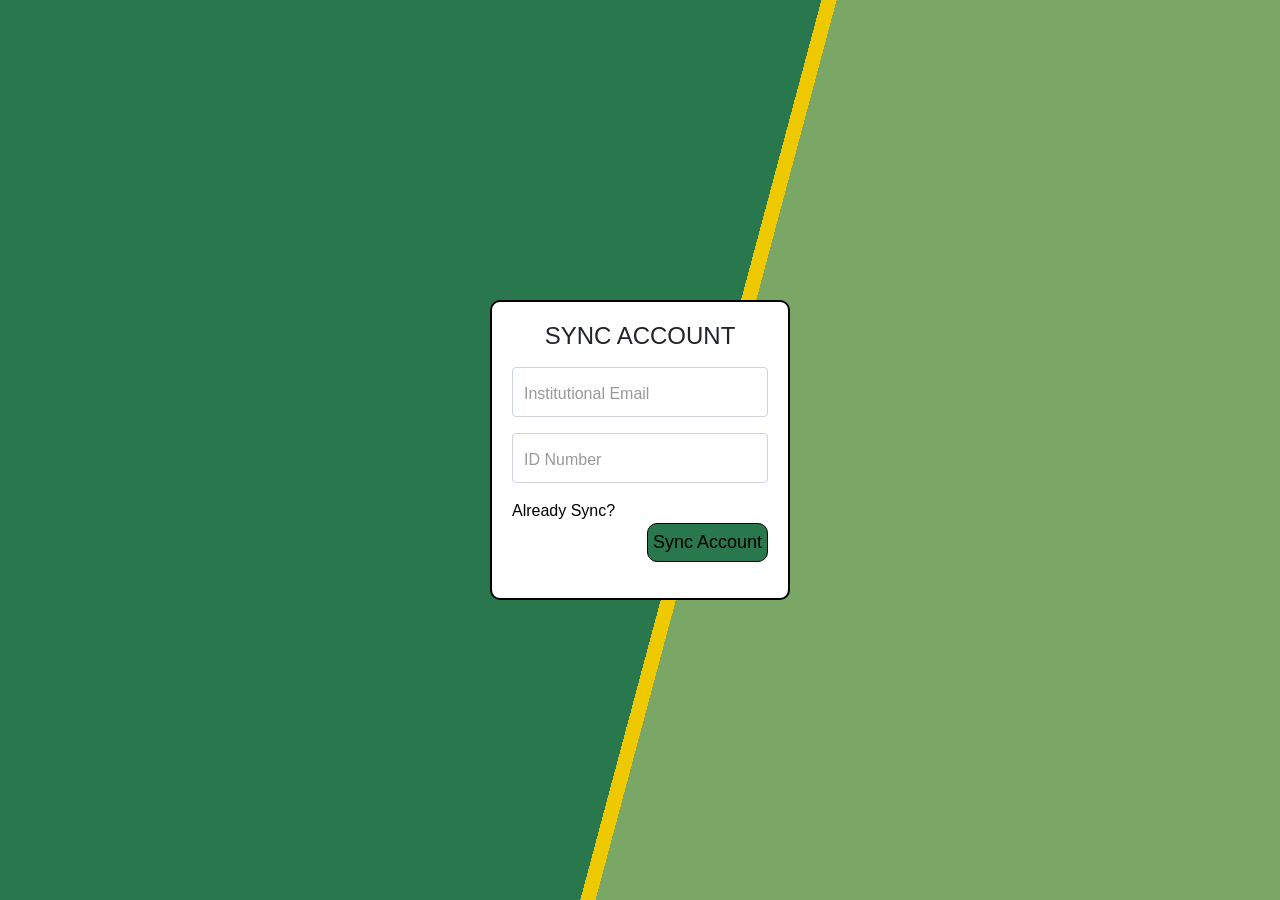
<file: POFOS(Sync Acc).html>
<!DOCTYPE html>
<html lang="en">
<head>
  <meta charset="UTF-8">
  <meta name="viewport" content="width=device-width, initial-scale=1.0">
  <title>PLMUN Sync Account</title>
  <link href="https://maxcdn.bootstrapcdn.com/bootstrap/4.5.2/css/bootstrap.min.css" rel="stylesheet">
  <link href="https://fonts.cdnfonts.com/css/inria-sans" rel="stylesheet">
  <link rel="stylesheet" href="POFOS(Sync Acc).css">
</head>
<body>
  <div class="container">
    <div class="login-box">
      <h1 class="mb-3">SYNC ACCOUNT</h1>
      <form id="login-form">
        <div class="form-group">
          <input type="text" class="form-control" placeholder="" id="username">
          <label for="username" class="form-label">Institutional Email</label>
        </div>
        <div class="form-group">
          <input type="password" class="form-control" placeholder="" id="password">
          <label for="password" class="form-label">ID Number</label>
        </div>
        <div class="row">
          <div class="col-auto">
            <a class="link" href="POFOS(Login).html" style="color: black;">Already Sync?</a>
          </div>
        </div>        
        <div class="form-group row">
          <div class="col">
            <!-- Empty column to create space -->
          </div>
          <div class="col-auto">
            <!-- Button trigger modal -->
            <button type="button" class="btn btn-primary btn-block" data-toggle="modal" data-target="#syncModal">Sync Account</button>
          </div>
        </div>
      </form>
    </div>
  </div>

  <!-- Modal -->
  <div class="modal fade" id="syncModal" tabindex="-1" aria-labelledby="syncModalLabel" aria-hidden="true">
    <div class="modal-dialog">
      <div class="modal-content">
        <div class="modal-header">
          <h5 class="modal-title" id="syncModalLabel">Successfully Synchronize</h5>
          <button type="button" class="close" data-dismiss="modal" aria-label="Close">
            <span aria-hidden="true">&times;</span>
          </button>
        </div>
        <div class="modal-body">
            Please proceed to the Sign In for confirmation of the sync account. Thank you!
        </div>
        <div class="modal-footer">
          <a id="syncLink" href="POFOS(Login).html" class="btn btn-primary">Proceed</a>
        </div>
      </div>
    </div>
  </div>
  <script src="https://code.jquery.com/jquery-3.5.1.slim.min.js"></script>
  <script src="https://cdn.jsdelivr.net/npm/@popperjs/core@2.9.3/dist/umd/popper.min.js"></script>
  <script src="https://stackpath.bootstrapcdn.com/bootstrap/4.5.2/js/bootstrap.min.js"></script>
  
  <script src="javascript.js"></script>
</body>
</html>
</file>
<file: style.css>
body {
    font-family: Arial, sans-serif;
    margin: 0;
  }
  
  
  .content {
    margin: 50px;
    padding: 20px;
  }
  
  .content h2 {
    color: #333;
  }
  
  
  label {
    display: block;
    margin-bottom: 5px;
  }
  
  input[type="text"],
  input[type="password"] {
    width: 100%;
    padding: 10px;
    margin-bottom: 10px;
  }
  
  button {
    background-color: #4CAF50;
    color: white;
    padding: 10px 20px;
    border: none;
    cursor: pointer;
  }
  
  button:hover {
    background-color: #45a049;
  }
</file>
<file: POFOS(Home).css>
body {
  font-family: 'Inria Sans', sans-serif;
  position: relative;
  background-image: url(IMG_6333.JPG);
  background-size: cover;
}

body::before {
  content: '';
  position: absolute;
  width: 100%;
  height: 100%;
  background-color: rgba(249, 216, 160, 0.5); /* Adjust the alpha value to control opacity */
}

.homepage-content {
  max-width: 85%;
  margin-top: 5px;
  border: 2px solid #EFC900; /* Yellow border */
  border-radius: 15px; /* Rounded corners */
  padding: 5px; /* Add some padding for spacing */
  background-color: rgb(249, 216, 160);
  box-shadow: 0 0 10px rgba(0, 0, 0, 0.1); /* Add a subtle shadow */
}

.homepage-content::before {
  content: '';
  position: absolute;
  left: 50%;
  width: 40px;
  height: 40px;
  background-image: url(); /* Use your own icon */
  background-size: contain;
  background-repeat: no-repeat;
  transform: translateX(-50%);
}

    .sidebar {
      position: fixed;
      top: 0;
      right: -250px;
      width: 200px;
      height: 100%;
      border-left: #F17978 solid 1px;
      background: #FBF9C8;
      transition: right 0.3s ease-in-out;
      z-index: 1000;
      overflow-y: auto;
      display: flex;
      flex-direction: column;
    }
    
    .logout-container {
      margin-top: auto;
      margin-bottom: 20px;
    }

    .btn-outline-dark {
      color: #000;
      background-color: transparent; 
      border-color: #000; 
    }
    
    .btn-outline-dark:hover {
      color: #fff;
      background-color: #000;
    }
    
    

    .navbar-brand img {
    max-height: 10%;
    max-width: 10%;
  }
  .navbar-brand {
    display: flex;
    align-items: center;
  }

  .logo-text {
    margin-left: 10px;
    color: black;
  }

  .food-stall {
    margin-left: 5px;
    font-size: 0.8em;
    color: black;
  }


    .sidebar.show {
      right: 0;
    }


    .custom-navbar-toggler{
      background-color: #f1787862;
    }
    
    .navbar-toggler-icon{
      max-width: auto;
      border-radius: 5px;
      /* Additional styling if needed */
    }
    
    .custom-navbar-toggler:hover {
      border: #FBF9C8 solid 1px;
      max-width: auto;
      /* Additional styling for hover state if needed */
    }


    .navbar {
      background-color: #DAF7C3;
      border-bottom: solid 3px #F17978;
      box-shadow: 0px 5px 8px rgba(168, 100, 100, 0.671); /* Add shadow */
      z-index: 1000;
    }

    .main-container {
      position: relative; 
      z-index: 1; 
      transition: filter 0.3s ease-in-out;
    }
    
    .blur {
      filter: blur(1px);
    }

    .unclickable {
      pointer-events: none;
    }

    .main-content-container {
        margin-top: 25px;
        border: 2px outset #EFC900;
        border-radius: 10px;
        background-color: #ffffff;
        padding: 20px;
        position: relative;
        z-index: 1;
        transition: filter 0.3s ease-in-out;
    }

    .main-content-container1 {
      
      border: 2px outset #ec4f4f;
      border-radius: 10px;
      background-color: #ffffff;
      padding: 20px;
      position: relative;
      z-index: 1;
      transition: filter 0.3s ease-in-out;
  }

    .carousel-container {
      margin-top: 50px;
      position: relative;
      z-index: 1;
    }

    .carousel-container {
      width: 100%;
    }
    
    .carousel-inner {
      width: 100%;
    }
    
    .carousel-item img {
      width: 100%;
      height: auto;
    }

    .carousel-img {
      border-radius: 10px;
      border: black 2px outset;
    }
    

    .img-button {
      margin: 0 auto;
      border: #FBF9C8 solid 2px;
      border-radius: 5px;
      width: 80%;
      display: block;
      box-shadow: 0 5px 0px rgba(0, 0, 0, 0.5); /* Add shadow */
    }
    

.img-button:hover {
border: #29774D solid 2px;
transform: translateY(4%); 
border-radius: 5px;
box-shadow: 0 0px 0px rgba(0, 0, 0, 0.534); /* Add shadow */

}

a {
  color:black;
}

a:hover{
  color: black;
}

.nav-link:hover{
  border-bottom: #000 solid 2px;
}
</file>
<file: POFOS(Login).css>
body {
  font-family: 'Inria Sans', sans-serif;
  margin: 0;
  padding: 0;
  background: #7AA765;
  background-image: url(IMG_6333.JPG);
  display: flex;
  justify-content: center;
  align-items: center;
  min-height: 100vh;
  background-size: cover;
  background-repeat: no-repeat;
}


.logo-name{
  text-align: center;
}
.login-box {
  text-align: center;
  width: 300px;
  margin: auto;
  padding: 20px;
  background: #fff;
  border-radius: 10px;
  border: 2px solid black;
  box-shadow: 0 4px 6px rgba(0, 0, 0, 0.5); /* Add box shadow */}

.login-box img {
  width: 150px;
  margin-bottom: 20px;
}

.login-box h1 {
  margin: 0 0 20px 0;
  padding: 0;
  font-size: 24px;
  color: #29774D; /* Green color for title */
}

.textbox {
  position: relative;
  margin-bottom: 30px;
}

.btn {
  margin-top: 5px;
  width: auto;
  background: #84C33C; /* Green color for button */
  border: 1px solid black;
  padding: auto;
  cursor: pointer;
  border-radius: 10px;
  color: black;
  font-size: 15px;
  transition: background 0.3s ease;
}

.btn:hover {
  border: 1px solid black;
  color: black;
  background: #29774D; /* Darker green color on hover */
}

.form-group {
  position: relative;
}

.form-label {
  position: absolute;
  left: 12px;
  top: 15px;
  color: #999;
  font-size: 16px;
  transition: top 0.4s, font-size 0.3s;
}

.form-control {
  padding-top: 25px;
  height: 50px;
}

.form-control:focus + .form-label, .form-control:not(:placeholder-shown) + .form-label {
  top: 2px;
  font-size: 12px;
}

.form-control:focus {
  padding-top: 25px;
}

.form-control:focus + .form-label {
  color: #000000;
}
</file>
<file: POFOS(OHistory).css>
body {
  background-color: rgb(249, 216, 160);
    font-family: 'Inria Sans', sans-serif;
  }

  .navbar {
    background-color: #DAF7C3;
    border-bottom: solid 3px #F17978;
    justify-content: center;
    align-items: center;
  }

  .navbar-brand {
    display: flex;
    justify-content: center;
  }

  .navbar-brand img {
    max-height: 10%;
    max-width: 10%;
  }

  .back-button {
    color: black;
    background-color: rgb(249, 216, 160);
    height: auto;
    width: auto;
    padding: 10px;
    border-radius: 5px;
    border: 2px solid black;
    position: absolute;
    left: 10px;
    top: 50%;
    transform: translateY(-50%);
  }

  .history-card {
    border: 1px solid #ffffff;
    border-radius: 5px;
    padding: 10px;
    margin: 10px;
    cursor: pointer;
  }

  .history-description {
      padding: 10px;
    font-weight: bold;
    background-color: #ccc;
    border-radius: 3px;
    border-bottom: #000000 solid 1px;
  }

  .history-description:hover {
    background-color: #7aa76593;
  }

  .receipt-container {
    background-color: #ffffff;
    max-width: auto;
    padding: 20px;
    border: 1px solid #000000;
    border-radius: 10px;
    box-shadow: 0 0 10px rgba(0, 0, 0, 0.1);
    transform: translateY(0%);
    display: none;
  }
  .order-number-container {
text-align: center;
font-size: 30px;
}

  .history-container {
    border: 1px solid black;
    border-radius: 10px;
    background-color: #ffffff; 
    position: relative 
  }

  @media (max-width: 768px) {
    .navbar-brand img {
      max-height: 40px;
      max-width: 120px;
    }
  }
</file>
<file: POFOS(Orders).css>
body {
  background-color: rgba(249, 216, 160, 0.555);
  font-family: 'Inria Sans', sans-serif;
}

.navbar {
  background-color: #DAF7C3;
  border-bottom: solid 3px #F17978;
  justify-content: center;
  align-items: center;
}

.navbar-brand {
  display: flex;
  justify-content: center;
}

.navbar-brand img {
  max-height: 10%;
  max-width: 10%;
}

.cart-card {
  padding: 10px;
  border-radius: 5px;
}

.cart-item {
  font-weight: bold;
}

.orders-container {
  max-height: 500px;
  border: 1px solid black;
  border-radius: 5px;
  background-color: #ffffff;
}

.back-button {
  background-color: rgb(249, 216, 160);
  height: auto;
  width: auto;
  padding: 10px;
  border-radius: 5px;
  border: 2px solid black;
  position: absolute;
  left: 10px;
  top: 50%;
  transform: translateY(-50%);
}

.card-body {
  margin: 10px;
  padding: 10px;
  font-weight: bold;
  background-color: #cccccc88;
  border-radius: 3px;
  border-bottom: #000000 solid 1px;
}

.card-body:hover {
  background-color: #7aa76593;
}

.checkout-container1 {
  background-color: #ffffff;
  max-width: auto;
  padding: 20px;
  border: 1px solid #000000;
  border-radius: 10px;
  box-shadow: 0 0 10px rgba(0, 0, 0, 0.1);

}

.checkout-controls {
  display: flex;
  flex-direction: column;
}

.checkout-button{
  width: auto;
  background: #29774D;
  border: black solid 1px;
  padding: 5px;
  cursor: pointer;
  border-radius: 10px;
  color: black;
  font-size: 15px;
}

@media (max-width: 768px) {
  .navbar-brand img {
    max-height: 40px;
    max-width: 120px;
  }
}
</file>
<file: POFOS(Receipt).css>
body{
  background-color: rgb(249, 216, 160);
    font-family: 'Inria Sans', sans-serif;
}

.navbar {
  position: relative;
}
.view-history-button {
  position: absolute;
  top: 50%;
  right: 20px;
  transform: translateY(-50%);
}

.navbar {
  background-color: #DAF7C3;
  border-bottom: solid 3px #F17978;
    display: flex;
    justify-content: center;
    align-items: center;
  }

.navbar-brand {
  display: flex;
  justify-content: center;
}

.navbar-brand img {
  max-height: 10%;
  max-width: 10%;
}
.receipt-container {
  background-color: #ffff;
  max-width: 400px;
  margin: 0 auto;
  padding: 20px;
  border: 1px solid #000000;
  border-radius: 10px;
  box-shadow: 4px 5px 0px rgba(0, 0, 0, 0.5);
}
.order-number-container {
text-align: center;
font-size: 30px; /* Adjust font size as needed */
}

.status-container {
  padding: 10px;
  text-align: center;
}

.status-container .col-auto {
  margin: 0 30px; /* Adjust the space between icons */
}

.icon-container {
  position: relative;
}

.icon-container::before {
  content: "";
  position: absolute;
  border-radius: 5px;
  top: 40%;
  left: calc(100% + 15px); /* Adjust the distance between icons */
  height: 10px; /* Adjust the thickness of the line */
  width: 30px; /* Adjust the length of the line */
  background-color: rgb(36, 36, 36); /* Adjust the color of the line */
  transform: translateY(-90%);
  
}

.fa-solid{
  stroke: #EFC900 solid 2px;
}




    /* Responsive adjustments for the navbar brand */
    @media (max-width: 768px) {
        .navbar-brand img {
          max-height: 40px; /* Adjust for smaller screens */
          max-width: 120px; /* Adjust for smaller screens */
        }
      }
</file>
<file: POFOS(Sync Acc).css>
body {
    font-family: 'Inria Sans', sans-serif;
  margin: 0;
  padding: 0;
  background: linear-gradient(105deg, #29774D 54%, #EFC900 54%, #EFC900 55%, #7AA765 55%);
  display: flex;
  justify-content: center;
  align-items: center;
  min-height: 100vh;
  background-size: cover;
background-repeat: no-repeat;
}

.login-box {
  text-align: center;
  width: 300px;
  margin: auto;
  padding: 20px;
  background: #fff;
  border-radius: 10px;
  border: black solid 2px ;
}

.login-box img {
  width: 150px;
  margin-bottom: 20px;
}

.login-box h1 {
  margin: 0 0 20px 0;
  padding: 0;
  font-size: 24px;
}

.textbox {
  position: relative;
  margin-bottom: 30px;
}

.btn {
  width: auto;
  background: #29774D;
  border: black solid 1px;
  padding: 5px;
  cursor: pointer;
  border-radius: 10px;
  color: black;
  font-size: 18px;
  transition: background 0.3s ease;
}

.btn:hover {
  border: black solid 1px;
  color: black;
  background: #29774D;
}

.form-group {
  position: relative;
}

.form-label {
  position: absolute;
  left: 12px;
  top: 15px;
  color: #999;
  font-size: 16px;
  transition: top 0.4s, font-size 0.3s;
}

.form-control {
  padding-top: 25px;
  height: 50px;
}

.form-control:focus + .form-label, .form-control:not(:placeholder-shown) + .form-label {
  top: 2px;
  font-size: 12px;
}

.form-control:focus {
  padding-top: 25px;
}

.form-control:focus + .form-label {
  color: #3498db;
  
}
.modal-dialog {
      margin: auto;
      display: flex;
      justify-content: center;
      align-items: center;
  }
</file>
